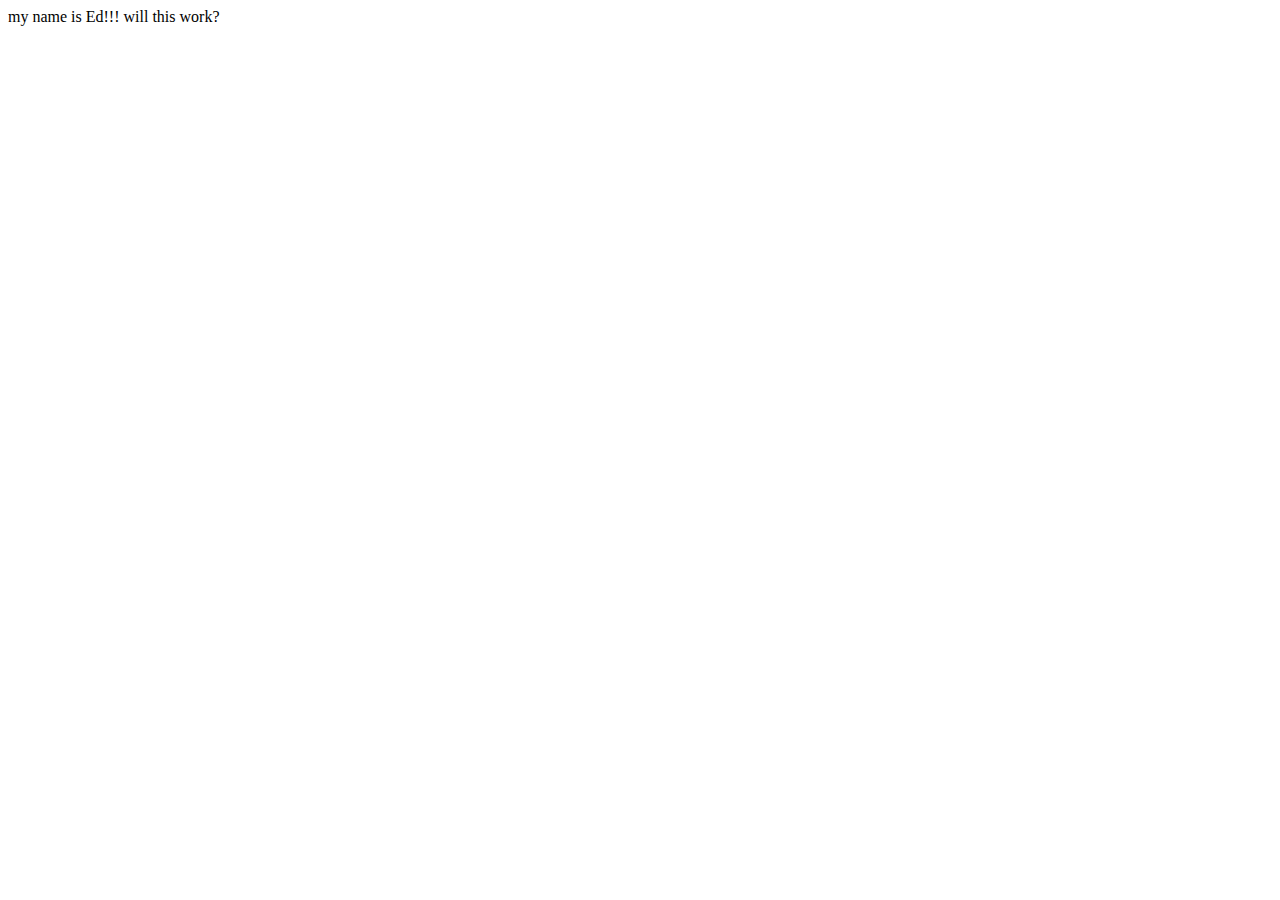
<file: indexgithub.html>
<html lang="en">
<head>
    <meta charset="UTF-8">
    <meta http-equiv="X-UA-Compatible" content="IE=edge">
    <meta name="viewport" content="width=device-width, initial-scale=1.0">
    <title>Document</title>
</head>
<body>
    my name is Ed!!! will this work?
</body>

</html>
</file>
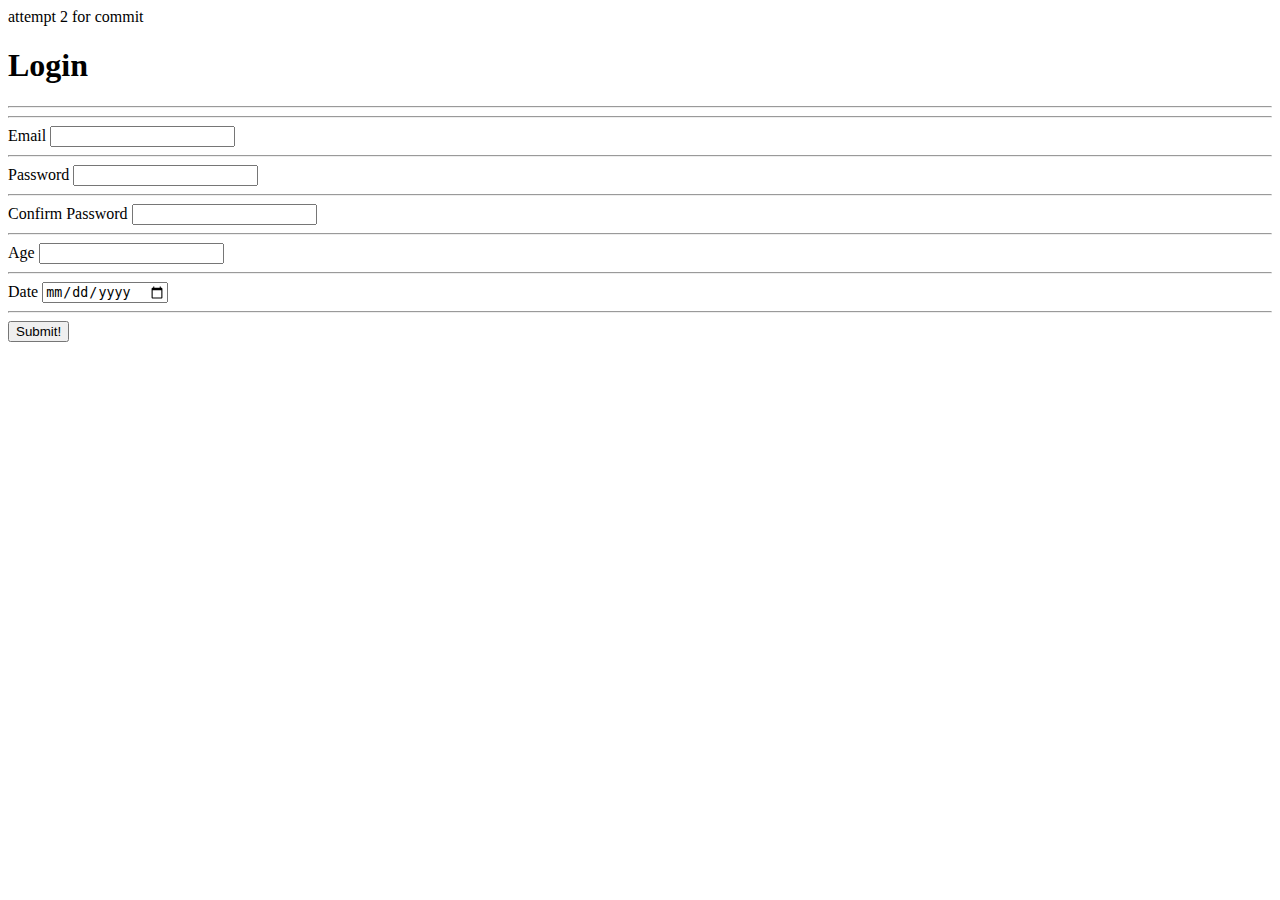
<file: login.html>
<html lang="en">
  <head>
    <meta charset="UTF-8" />
    <meta http-equiv="X-UA-Compatible" content="IE=edge" />
    <meta name="viewport" content="width=device-width, initial-scale=1.0" />
    <title>Document</title>
  </head>
  <body>
    attempt 2 for commit
    <h1>Login</h1>
    <hr>
    <form>
        <hr>
      <div>
        <label>Email</label>
        <input type="email" required />
      </div>
      <div>
        <hr>
        <label>Password</label>
        <input type="password" name="" id="">
      </div>
      <div>
        <hr>
        <label>Confirm <span>Password</span> </label>
        <input type="password"
      </div>
      <div>
        <hr>
        <label>Age</label>
        <input type="number" />
      </div>
      <div>
        <hr>
        <label>Date</label>
        <input type="date" />
      </div>
      <hr>
      <button>Submit!</button>
    </form> 
  </body>
</html>
</file>
